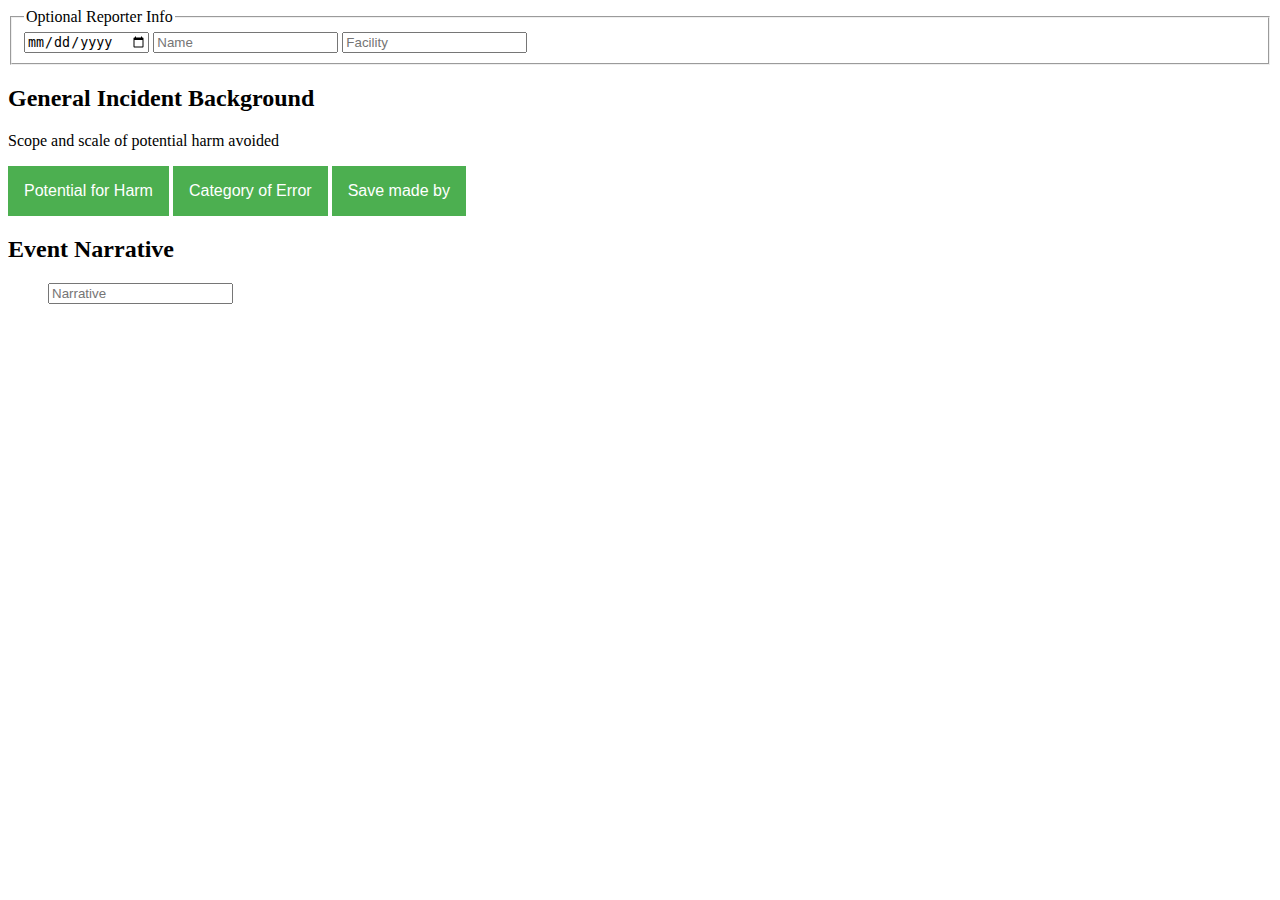
<file: report.html>
<!DOCTYPE html>
<html>
<head>
    <meta charset="utf-8">
    <meta name="viewport" content="width=device-width, initial-scale=1.0">

    <title>NearMiss Health</title>

    <link rel="stylesheet" href="http://yui.yahooapis.com/pure/0.6.0/pure-min.css">
</head>


<style>
.dropbtn {
    background-color: #4CAF50;
    color: white;
    padding: 16px;
    font-size: 16px;
    border: none;
    cursor: pointer;
}

.dropdown {
    position: relative;
    display: inline-block;
}

.dropdown-content {
    display: none;
    position: absolute;
    right: 0;
    background-color: #f9f9f9;
    min-width: 160px;
    box-shadow: 0px 8px 16px 0px rgba(0,0,0,0.2);
}

.dropdown-content a {
    color: black;
    padding: 12px 16px;
    text-decoration: none;
    display: block;
}

.dropdown-content a:hover {background-color: #f1f1f1}

.dropdown:hover .dropdown-content {
    display: block;
}

.dropdown:hover .dropbtn {
    background-color: #3e8e41;
}
</style>
</head>
<body>
<form class="pure-form">
    <fieldset>
        <legend>Optional Reporter Info</legend>

        <input type="date" placeholder="Date">
        <input type="name" placeholder="Name">
        <input type="facility" placeholder = "Facility">

        
    </fieldset>
</form>	

<h2>General Incident Background</h2>
<p>Scope and scale of potential harm avoided</p>

<div class="dropdown" style="float:center;">
  <button class="dropbtn">Potential for Harm</button>
  <div class="dropdown-content" style="left:0;">
    <a href="#">No Harm</a>
    <a href="#">Minor Adverse Outcome (not treatment required)</a>
    <a href="#">Moderate Adverse Outcome (treatment required)</a>
    <a href="#">Serious Adverse Outcome (Permanent Adverse Effects)</a>
    <a href="#">Death</a>

  </div>
</div>

<div class="dropdown" style="float:center;">
  <button class="dropbtn">Category of Error</button>
  <div class="dropdown-content">
    <a href="#">Communication / handoff</a>
    <a href="#">Studies</a>
    <a href="#">Diagnosis</a>
    <a href="#">Medication</a>
    <a href="#">Other Treatment / Follow-up</a>
    <a href="#">Records</a>
    <a href="#">Administration</a>
    <a href="#">No error</a>
    
    
  </div>
</div>
<div class="dropdown" style="float:center;">
  <button class="dropbtn">Save made by</button>
  <div class="dropdown-content">
    <a href="#">Primary procedural check</a>
    <a href="#">Secondary safety check</a>
    <a href="#">Chance recognition</a>
  </div>
</div>








<section>
  <h2>Event Narrative</h2>
  <ul class="input-list style-1 clearfix">

    <form class="pure-form">

      <input class="pure-input-1-4" input type="text" placeholder="Narrative" height:"24-24" width="24-24">
    </form>
    
  </ul>
</section>



</body>
</html>
</file>
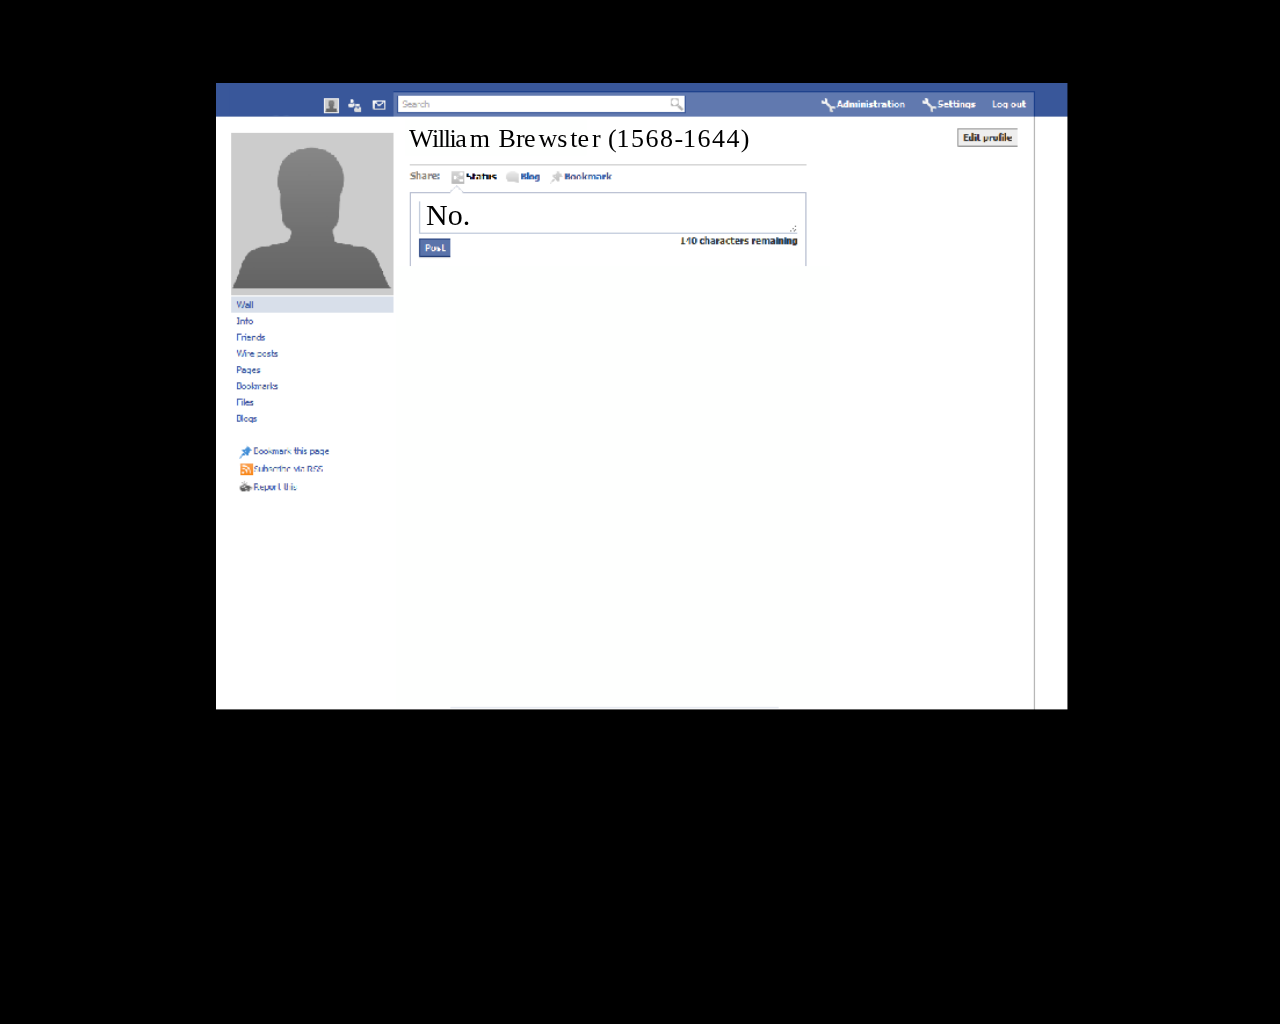
<file: client/templates/assets/player/KeynoteDHTMLPlayer.html>
<!DOCTYPE html>
<html xmlns="http://www.w3.org/1999/xhtml">
    <head>
        <title>Keynote</title>
        <link href="KeynoteDHTMLPlayer.css" rel="stylesheet" type="text/css" media="screen"/>
        <meta name="viewport" content="initial-scale = 1.0, minimum-scale = 1.0, maximum-scale = 1.0, user-scalable = no, width = device-width" />
        <meta http-equiv="Content-Type" content="text/html; charset=UTF-8" />
        <script type="text/javascript" src="prototype.js"></script>
        <script type="text/javascript" src="DebuggingSupport.js"></script>
        <script type="text/javascript" src="string.js"></script>
        <script type="text/javascript" src="Utilities.js"></script>
        <script type="text/javascript" src="KeynoteDHTMLPlayer.js"></script>
        <script type="text/javascript" src="ShowController.js"></script>
        <script type="text/javascript" src="TouchController.js"></script>
        <script type="text/javascript" src="DisplayManager.js"></script>
        <script type="text/javascript" src="StageManager.js"></script>
        <script type="text/javascript" src="AnimationManager.js"></script>
        <script type="text/javascript" src="TextureManager.js"></script>
        <script type="text/javascript" src="ScriptManager.js"></script>
        <script type="text/javascript" src="OrientationController.js"></script>
        <script type="text/javascript" src="KPFObjects.js"></script>
        <script type="text/javascript" src="SlideManager.js"></script>
        <script type="text/javascript" src="NavigatorController.js"></script>
        <script type="text/javascript" src="SlideNumberController.js"></script>
        <script type="text/javascript" src="HelpPlacardController.js"></script>
        <script type="text/javascript" src="NarrationManager.js"></script>
	</head>
    <body id="body" bgcolor="black">
        <div id="background" class="bigBlackSquare">
        </div>
        <div id="previousButton" class="PreviousButtonDisabled">
        </div>
        <div id="nextButton" class="nextButtonDisabled">
        </div>
        <div id="slideCounter">
        </div>
        <span id="helpText"></span>
        <div id="stageArea">
            <div id="stage" class="stage">
            </div>
            <div id="hyperlinkPlane" class="stage">
            </div>
        </div>
        <div id="slideshowNavigator">
        </div>
        <div id="slideNumberControl">
        </div>
        <div id="slideNumberDisplay">
        </div>
        <div id="helpPlacard">
        </div>
        <div id="waitingIndicator">
        	<div id="waitingSpinner">
        	</div>
        </div>
	</body>
</html>
</file>
<file: client/templates/assets/player/KeynoteDHTMLPlayer.css>
* {
    -webkit-user-select:none;
    -moz-user-select:none;
    -ms-user-select:none;
}

/* Body */

body
{
    overflow: hidden;
    margin: 0;
    -webkit-user-select: none;
    -moz-user-select: none;
    -ms-user-select: none;
}

@media screen and (max-device-width: 1025px)
{
    body
    {
        background-color: black;
    }
}

div.bigBlackSquare
{
    position: absolute; 
    top: 0px;
    left: 0px;
    width: 1024px;
    height: 1024px;
    visibility: hidden;
    background-color: black;
}

/* Debug Status Display */
   
div#statisticsDisplay
{
    position: absolute; 
    color : white;
    background-color: grey;
    visibility: hidden;
}

/* Stage */

div#stageArea
{
    position: absolute; 
    visibility: hidden;
    overflow: hidden;
}

div.stage
{
    position: absolute; 
    top: 0;
    left: 0;
    overflow: visible;
}

/* Hyperlinke Plane */

div#hyperlinkPlane
{
    visibility: hidden;
    pointer-events: none;
}

div.hyperlink
{
    position: absolute;
    cursor: pointer;
}

/* iPhone Controls Section */

div#previousButton
{
    position: absolute;
    background-repeat: no-repeat;
    background-position: center center;
    visibility: hidden;
    width: 22px;
    height: 27px;
}

div.previousButtonEnabled
{
    background-image: url('left_arrow_mobile_n.png');
    background-size: 22px 27px;
    width: 22px;
    height: 27px;
}

div.previousButtonDisabled
{
    background-image: url('left_arrow_mobile_d.png');
    background-size: 22px 27px;
    -webkit-tap-highlight-color: rgba(0,0,0,0);
    -moz-tap-highlight-color: rgba(0,0,0,0);
    -ms-tap-highlight-color: rgba(0,0,0,0);
    width: 22px;
    height: 27px;
}

div#nextButton
{
    position: absolute;
    background-repeat: no-repeat;
    background-position: center center;
    visibility: hidden;
    background-size: 22px 27px;
    width: 22px;
    height: 27px;
}

div.nextButtonEnabled
{
    background-image: url('right_arrow_mobile_n.png');
    background-size: 22px 27px;
    width: 22px;
    height: 27px;
}

div.nextButtonDisabled
{
    background-image: url('right_arrow_mobile_d.png');
    background-size: 22px 27px;
    -webkit-tap-highlight-color: rgba(0,0,0,0);
    -moz-tap-highlight-color: rgba(0,0,0,0);
    -ms-tap-highlight-color: rgba(0,0,0,0);
    width: 22px;
    height: 27px;
}

/* Navigator */

div#slideshowNavigator {
    -webkit-tap-highlight-color: rgba(0,0,0,0);
    -moz-tap-highlight-color: rgba(0,0,0,0);
    -ms-tap-highlight-color: rgba(0,0,0,0);
    position: absolute;
    overflow: hidden;
    font-family: 'Helvetica Neue', Helvetica, Arial, sans-serif;
    font-size: 12px;
    line-height: 18px;
    background-color: rgba(0,0,0,0);
    color: 232323;
    top: 0px;
    left: 0px;
    bottom: 0px;
    width: 140px;
}

div.navigatorLeftSidebar {
    position: absolute;
    overflow-x: hidden;
    overflow-y: hidden;
    top: 0px;
    left: 0px;
    bottom: 0px;
    width: 30px;
    background-color: rgba(0,0,0,0);
}

div.navigatorThumbnailSidebar {
    position: absolute;
    overflow-x: hidden;
    overflow-y: hidden;
    border-right: 1px solid #676767;
    background-color: #000;
    top: 0px;
    left: -140px;
    bottom: 0px;
    width: 129px;
    -webkit-transition-property: left;
    -webkit-transition-duration: 300ms;
    -moz-transition-property: left;
    -moz-transition-duration: 300ms;
    -ms-transition-property: left;
    -ms-transition-duration: 300ms;
}

div.navigatorThumbnailScroller {
    position: absolute;
    overflow-x: hidden;
    overflow-y: auto;
    top: 0px;
    left: 0px;
    bottom: 0px;
    width: 129px;
}

div.navigatorThumbnailScroller::-webkit-scrollbar {
    width: 7px;
}

div.navigatorThumbnailScroller::-webkit-scrollbar-thumb {
    background: rgba(255,255,255,0.4);
    -webkit-border-radius: 10px;
}

div.navigatorThumbnailSelection {
    position: absolute;
    border-top-style: none;
    border-left-style: none;
    border-right-style: none;
    display: none;
    background-color: rgba(125,125,125,0.5);
    top: 0px;
    width: 100%;
    height: 76px;
}

div.navigatorThumbnailContainer {
    position: absolute;
    top: 0px;
    left: 0px;
    bottom: auto;
    width: 119px;
}

div.navigatorThumbnailItem {
    position: absolute;
    top: 0px;
    left: 0px;
    width: 119px;
    height: 76px;
    cursor: default;
}

div.navigatorThumbnailItemCanvasContainer {
    position: absolute;
    max-height: 90px;
    border: 1px solid rgba(255,255,255,0.68);
    -webkit-box-shadow: 0px 2px 4px rgba(0,0,0,0.5);
    -moz-box-shadow: 0px 2px 4px rgba(0,0,0,0.5);
    -ms-box-shadow: 0px 2px 4px rgba(0,0,0,0.5);
    background-color: #444;
    width: 88px;    
    height: 66px;
}

/* Slide Number Control */

div#slideNumberControl {
    position: absolute;
    overflow: hidden;
    display: none;
    opacity: 0;
    font-family: 'Helvetica Neue', Helvetica, Arial, sans-serif;
    font-size: 12px;
    background-color: rgba(0,0,0,0.75);
    color: white;
    width: 120px;
    height: 110px;
    text-align: center;
    border-radius: 12px;
    -webkit-border-radius: 12px;
    -moz-border-radius: 12px;
    -ms-border-radius: 12px;
}

div.slideNumberLabel {
    position: relative;
    margin-left:16px;
    margin-right:16px;
    margin-top: 16px;
    width: 88px;
    height:33px;
    font-weight: bold;
}

div.slideNumberDigit {
    position: relative;
    margin-left:auto;
    margin-right:auto;
    font-size:40px;
    width: 88px;
    height:39px;
}

/* Slide Number Display */

div#slideNumberDisplay {
    position: absolute;
    overflow: hidden;
    display: none;
    opacity: 0;
    font-family: 'Helvetica Neue', Helvetica, Arial, sans-serif;
    font-size: 12px;
    background-color: rgba(0,0,0,0.75);
    color: white;
    width: 100px;
    height: 100px;
    text-align: center;
    border-radius: 12px;
    -webkit-border-radius: 12px;
    -moz-border-radius: 12px;
    -ms-border-radius: 12px;
}

div.slideNumberDisplayDigit {
    position: relative;
    margin-top:24px;
    margin-left:auto;
    margin-right:auto;
    font-size:40px;
    width: 88px;
    height:39px;
}

/* Help Placard Display */

div#helpPlacard {
    display: none;
    position: absolute;
    overflow: hidden;
    opacity: 0;
    font-family: Helvetica, Arial, sans-serif;
    font-size: 14px;
    background-color: rgba(20,20,20,0.95);
    color: white;
    width: 822px;
    height: 603px;
    text-align: center;
    border-radius: 12px 12px 12px 12px;
    -webkit-border-radius: 12px 12px 12px 12px;
    -moz-border-radius: 12px 12px 12px 12px;
    -ms-border-radius: 12px 12px 12px 12px;
    line-height:40px;
    box-shadow: 0px 0px 40px black;
    -webkit-box-shadow: 0px 0px 40px black;
    -moz-box-shadow: 0px 0px 40px black;
}

div.helpPlacardTitleBar {
    /*position:absolute;*/
    font-size: 22px;
    color: rgba(120,120,120,1);    
    font-family: Helvetica, Arial, sans-serif;
    width: 822px;
    height: 40px;
    border-radius: 12px 12px 0 0;
    -webkit-border-radius: 12px 12px 0 0;
    -moz-border-radius: 12px 12px 0 0;
    -ms-border-radius: 12px 12px 0 0;
    border-bottom: 1px black solid;
}

div.helpPlacardTitle {
    padding-top:4px;
    height:40px;
}

div.helpPlacardCloseButton {
    cursor:default;
    top:10px;
    left:10px;    
    position:absolute;
    background:url('close_n@2x.png') no-repeat 0 0;
    background-size: 21px 21px;
    width:21px;
    height:21px;
}

div.helpPlacardCloseButton:hover {
    background:url('close_hi@2x.png') no-repeat 0 0;
    background-size: 21px 21px;
}

div.helpPlacardCloseButton:active {
    background:url('close_p@2x.png') no-repeat 0 0;
    background-size: 21px 21px;
}

div.helpPlacardContentPanel {
    width: 822px;
    height: 310px;
}

div.helpPlacardHeader {
    color: rgba(255,255,255,1);    
    font-weight: bold;
    width:822px;
    height:40px;
    border-bottom: 1px white solid;
}

div.helpPlacardHeader {
    color: rgba(255,255,255,1);    
    font-weight: bold;
    width:822px;
    height:40px;
    border-bottom: 1px black solid;
}

div.helpPlacardItem {
    width:822px;
    height:40px;
    border-bottom: 1px black solid;
}

div.helpPlacardLeftHeaderItem {
    /*position:absolute;*/
    color: white;    
    text-align:right;
    float:left;
    width:400px;
}

div.helpPlacardLeftItem {
    color: rgba(120,120,120,1);    
    text-align:right;
    float:left;
    width:400px;
    border-right: 1px black solid;
}

div.helpPlacardRightItem {
    text-align:left;
    float:right;
    width:400px;
}

/* iPad assets */

@media all and (min-device-width: 481px) and (max-device-width: 1024px) {
    div#previousButton
    {
        background-size: 44px 54px;
        width: 44px;
        height: 54px;
    }

    div#nextButton
    {
        background-size: 44px 54px;
        width: 44px;
        height: 54px;
    }

    div.previousButtonEnabled
    {
        background-size: 44px 54px;
        width: 44px;
        height: 54px;
        background-image: static_url('left_arrow_mobile_n-hd.png');
    }

    div.previousButtonDisabled
    {
        background-size: 44px 54px;
        width: 44px;
        height: 54px;
        background-image: static_url('left_arrow_mobile_d-hd.png');
    }

    div.nextButtonEnabled
    {
        background-size: 44px 54px;
        width: 44px;
        height: 54px;
        background-image: static_url('right_arrow_mobile_n-hd.png');
    }

    div.nextButtonDisabled
    {
        background-size: 44px 54px;
        width: 44px;
        height: 54px;
        background-image: static_url('right_arrow_mobile_d-hd.png');
    }
}

/* Retina display assets */

@media all and (-webkit-min-device-pixel-ratio:2) {
    div.previousButtonEnabled
    {
        background-image: static_url('left_arrow_mobile_n-hd.png');
    }

    div.previousButtonDisabled
    {
        background-image: static_url('left_arrow_mobile_d-hd.png');
    }

    div.nextButtonEnabled
    {
        background-image: static_url('right_arrow_mobile_n-hd.png');
    }

    div.nextButtonDisabled
    {
        background-image: static_url('right_arrow_mobile_d-hd.png');
    }
}

div#slideCounter
{
    position: absolute; 
    display: table-cell;
    text-align: center;
    vertical-align: middle;
    font-family: Helvetica;
    font-size: 23px;
    color: #FFFFFF;
    text-shadow: 0.0em 0.2em #000000;
    visibility: hidden;
}

#helpText
{
    position: absolute; 
    text-align: center;
    font-family: Helvetica;
    font-size: 13px;
    color: #838383;
    text-shadow: 0.0em 0.2em #000000;
    visibility: hidden;
}

/* Waiting Indicator */

@-webkit-keyframes spinnerAnimationRotate {
    0% {
        -webkit-transform: rotate(  0deg);
    }
    8.332% {
        -webkit-transform: rotate(  0deg);
    }
    8.333% {
        -webkit-transform: rotate( 30deg);
    }
    16.666% {
        -webkit-transform: rotate( 30deg);
    }
    16.667% {
        -webkit-transform: rotate( 60deg);
    }
    24.999% {
        -webkit-transform: rotate( 60deg);
    }
    25% {
        -webkit-transform: rotate( 90deg);
    }
    33.333% {
        -webkit-transform: rotate( 90deg);
    }
    33.334% {
        -webkit-transform: rotate(120deg);
    }
    41.666% {
        -webkit-transform: rotate(120deg);
    }
    41.667% {
        -webkit-transform: rotate(150deg);
    }
    49.999% {
        -webkit-transform: rotate(150deg);
    }
    50% {
        -webkit-transform: rotate(180deg);
    }
    58.333% {
        -webkit-transform: rotate(180deg);
    }
    58.334% {
        -webkit-transform: rotate(210deg);
    }
    66.666% {
        -webkit-transform: rotate(210deg);
    }
    66.667% {
        -webkit-transform: rotate(240deg);
    }
    74.999% {
        -webkit-transform: rotate(240deg);
    }
    75% {
        -webkit-transform: rotate(270deg);
    }
    83.333% {
        -webkit-transform: rotate(270deg);
    }
    83.334% {
        -webkit-transform: rotate(300deg);
    }
    91.666% {
        -webkit-transform: rotate(300deg);
    }
    91.667% {
        -webkit-transform: rotate(330deg);
    }
    99.999% {
        -webkit-transform: rotate(330deg);
    }
    100% {
        -webkit-transform: rotate(360deg);
    }
}

@-moz-keyframes spinnerAnimationRotate {
    0% {
        -moz-transform: rotate(  0deg);
    }
    8.332% {
        -moz-transform: rotate(  0deg);
    }
    8.333% {
        -moz-transform: rotate( 30deg);
    }
    16.666% {
        -moz-transform: rotate( 30deg);
    }
    16.667% {
        -moz-transform: rotate( 60deg);
    }
    24.999% {
        -moz-transform: rotate( 60deg);
    }
    25% {
        -moz-transform: rotate( 90deg);
    }
    33.333% {
        -moz-transform: rotate( 90deg);
    }
    33.334% {
        -moz-transform: rotate(120deg);
    }
    41.666% {
        -moz-transform: rotate(120deg);
    }
    41.667% {
        -moz-transform: rotate(150deg);
    }
    49.999% {
        -moz-transform: rotate(150deg);
    }
    50% {
        -moz-transform: rotate(180deg);
    }
    58.333% {
        -moz-transform: rotate(180deg);
    }
    58.334% {
        -moz-transform: rotate(210deg);
    }
    66.666% {
        -moz-transform: rotate(210deg);
    }
    66.667% {
        -moz-transform: rotate(240deg);
    }
    74.999% {
        -moz-transform: rotate(240deg);
    }
    75% {
        -moz-transform: rotate(270deg);
    }
    83.333% {
        -moz-transform: rotate(270deg);
    }
    83.334% {
        -moz-transform: rotate(300deg);
    }
    91.666% {
        -moz-transform: rotate(300deg);
    }
    91.667% {
        -moz-transform: rotate(330deg);
    }
    99.999% {
        -moz-transform: rotate(330deg);
    }
    100% {
        -moz-transform: rotate(360deg);
    }
}

@-ms-keyframes spinnerAnimationRotate {
    0% {
        -ms-transform: rotate(  0deg);
    }
    8.332% {
        -ms-transform: rotate(  0deg);
    }
    8.333% {
        -ms-transform: rotate( 30deg);
    }
    16.666% {
        -ms-transform: rotate( 30deg);
    }
    16.667% {
        -ms-transform: rotate( 60deg);
    }
    24.999% {
        -ms-transform: rotate( 60deg);
    }
    25% {
        -ms-transform: rotate( 90deg);
    }
    33.333% {
        -ms-transform: rotate( 90deg);
    }
    33.334% {
        -ms-transform: rotate(120deg);
    }
    41.666% {
        -ms-transform: rotate(120deg);
    }
    41.667% {
        -ms-transform: rotate(150deg);
    }
    49.999% {
        -ms-transform: rotate(150deg);
    }
    50% {
        -ms-transform: rotate(180deg);
    }
    58.333% {
        -ms-transform: rotate(180deg);
    }
    58.334% {
        -ms-transform: rotate(210deg);
    }
    66.666% {
        -ms-transform: rotate(210deg);
    }
    66.667% {
        -ms-transform: rotate(240deg);
    }
    74.999% {
        -ms-transform: rotate(240deg);
    }
    75% {
        -ms-transform: rotate(270deg);
    }
    83.333% {
        -ms-transform: rotate(270deg);
    }
    83.334% {
        -ms-transform: rotate(300deg);
    }
    91.666% {
        -ms-transform: rotate(300deg);
    }
    91.667% {
        -ms-transform: rotate(330deg);
    }
    99.999% {
        -ms-transform: rotate(330deg);
    }
    100% {
        -ms-transform: rotate(360deg);
    }
}

div#waitingIndicator
{
    position: absolute;
    display: none;
    visibility: visible;
    width: 110px;
    height: 110px;
    background-image: url('waiting_bezel.png');
}

div#waitingSpinner
{
    position: absolute; 
    visibility: visible;
    top: 27px;
    left: 33px;
    width: 42px;
    height: 42px;
    background: transparent url('spinner.png') no-repeat 0 0;
    opacity: 0.75;
    -webkit-animation: spinnerAnimationRotate 1s linear infinite;
    -moz-animation: spinnerAnimationRotate 1s linear infinite;
    -ms-animation: spinnerAnimationRotate 1s linear infinite;
}
</file>
